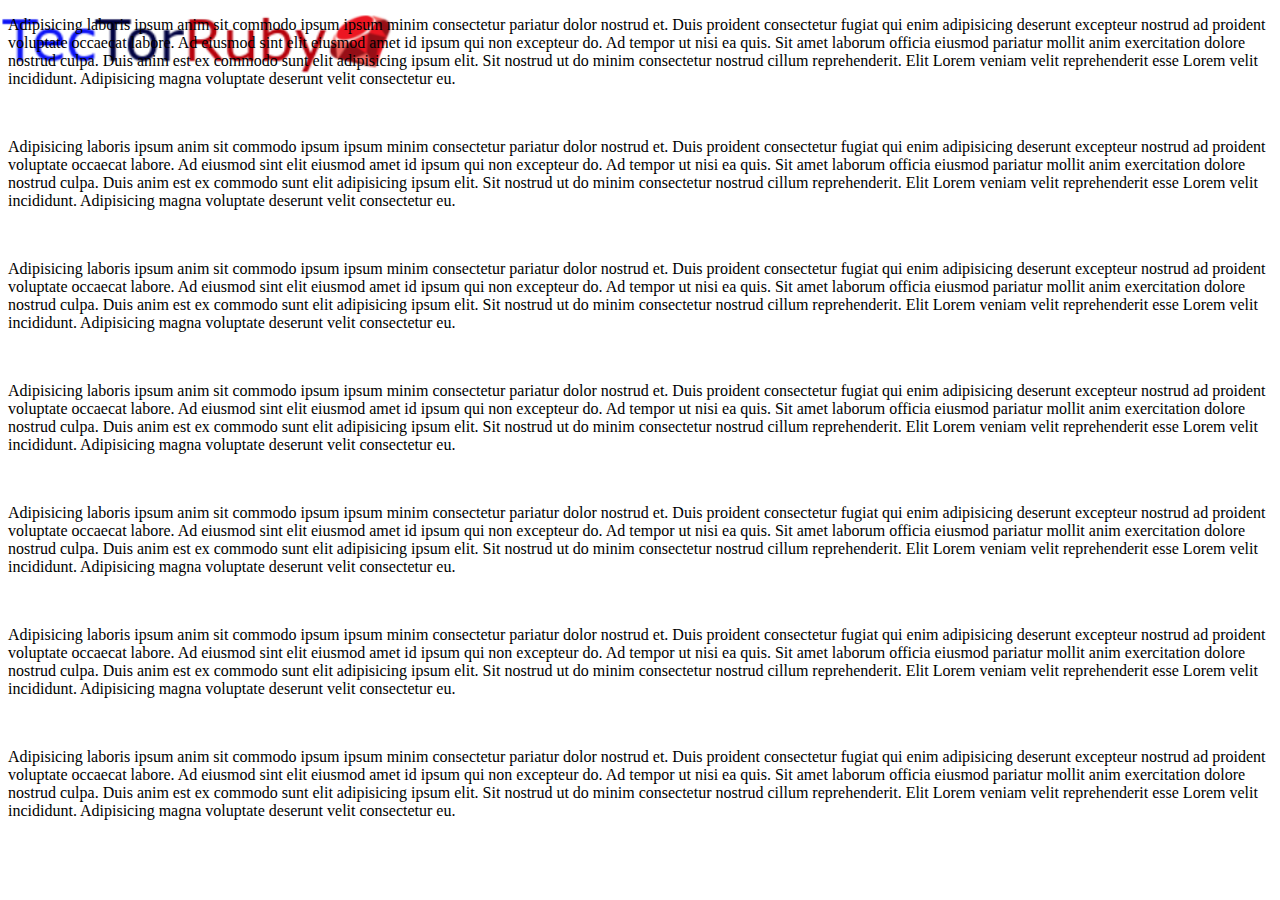
<file: index.html>
<!DOCTYPE html>
<html lang="en">
  <head>
    <meta charset="UTF-8" />
    <meta name="viewport" content="width=device-width, initial-scale=1.0" />
    <title>Css demostração</title>
    <link rel="stylesheet" href="aula_backgound\aula4\style01.css" />
  </head>
  <body>
    <p>
      Adipisicing laboris ipsum anim sit commodo ipsum ipsum minim consectetur
      pariatur dolor nostrud et. Duis proident consectetur fugiat qui enim
      adipisicing deserunt excepteur nostrud ad proident voluptate occaecat
      labore. Ad eiusmod sint elit eiusmod amet id ipsum qui non excepteur do.
      Ad tempor ut nisi ea quis. Sit amet laborum officia eiusmod pariatur
      mollit anim exercitation dolore nostrud culpa. Duis anim est ex commodo
      sunt elit adipisicing ipsum elit. Sit nostrud ut do minim consectetur
      nostrud cillum reprehenderit. Elit Lorem veniam velit reprehenderit esse
      Lorem velit incididunt. Adipisicing magna voluptate deserunt velit
      consectetur eu.
    </p><br>
    <p>
      Adipisicing laboris ipsum anim sit commodo ipsum ipsum minim consectetur
      pariatur dolor nostrud et. Duis proident consectetur fugiat qui enim
      adipisicing deserunt excepteur nostrud ad proident voluptate occaecat
      labore. Ad eiusmod sint elit eiusmod amet id ipsum qui non excepteur do.
      Ad tempor ut nisi ea quis. Sit amet laborum officia eiusmod pariatur
      mollit anim exercitation dolore nostrud culpa. Duis anim est ex commodo
      sunt elit adipisicing ipsum elit. Sit nostrud ut do minim consectetur
      nostrud cillum reprehenderit. Elit Lorem veniam velit reprehenderit esse
      Lorem velit incididunt. Adipisicing magna voluptate deserunt velit
      consectetur eu.
    </p><br>
    <p>
      Adipisicing laboris ipsum anim sit commodo ipsum ipsum minim consectetur
      pariatur dolor nostrud et. Duis proident consectetur fugiat qui enim
      adipisicing deserunt excepteur nostrud ad proident voluptate occaecat
      labore. Ad eiusmod sint elit eiusmod amet id ipsum qui non excepteur do.
      Ad tempor ut nisi ea quis. Sit amet laborum officia eiusmod pariatur
      mollit anim exercitation dolore nostrud culpa. Duis anim est ex commodo
      sunt elit adipisicing ipsum elit. Sit nostrud ut do minim consectetur
      nostrud cillum reprehenderit. Elit Lorem veniam velit reprehenderit esse
      Lorem velit incididunt. Adipisicing magna voluptate deserunt velit
      consectetur eu.
    </p><br>
    <p>
      Adipisicing laboris ipsum anim sit commodo ipsum ipsum minim consectetur
      pariatur dolor nostrud et. Duis proident consectetur fugiat qui enim
      adipisicing deserunt excepteur nostrud ad proident voluptate occaecat
      labore. Ad eiusmod sint elit eiusmod amet id ipsum qui non excepteur do.
      Ad tempor ut nisi ea quis. Sit amet laborum officia eiusmod pariatur
      mollit anim exercitation dolore nostrud culpa. Duis anim est ex commodo
      sunt elit adipisicing ipsum elit. Sit nostrud ut do minim consectetur
      nostrud cillum reprehenderit. Elit Lorem veniam velit reprehenderit esse
      Lorem velit incididunt. Adipisicing magna voluptate deserunt velit
      consectetur eu.
    </p><br>
    <p>
      Adipisicing laboris ipsum anim sit commodo ipsum ipsum minim consectetur
      pariatur dolor nostrud et. Duis proident consectetur fugiat qui enim
      adipisicing deserunt excepteur nostrud ad proident voluptate occaecat
      labore. Ad eiusmod sint elit eiusmod amet id ipsum qui non excepteur do.
      Ad tempor ut nisi ea quis. Sit amet laborum officia eiusmod pariatur
      mollit anim exercitation dolore nostrud culpa. Duis anim est ex commodo
      sunt elit adipisicing ipsum elit. Sit nostrud ut do minim consectetur
      nostrud cillum reprehenderit. Elit Lorem veniam velit reprehenderit esse
      Lorem velit incididunt. Adipisicing magna voluptate deserunt velit
      consectetur eu.
    </p><br>
    <p>
      Adipisicing laboris ipsum anim sit commodo ipsum ipsum minim consectetur
      pariatur dolor nostrud et. Duis proident consectetur fugiat qui enim
      adipisicing deserunt excepteur nostrud ad proident voluptate occaecat
      labore. Ad eiusmod sint elit eiusmod amet id ipsum qui non excepteur do.
      Ad tempor ut nisi ea quis. Sit amet laborum officia eiusmod pariatur
      mollit anim exercitation dolore nostrud culpa. Duis anim est ex commodo
      sunt elit adipisicing ipsum elit. Sit nostrud ut do minim consectetur
      nostrud cillum reprehenderit. Elit Lorem veniam velit reprehenderit esse
      Lorem velit incididunt. Adipisicing magna voluptate deserunt velit
      consectetur eu.
    </p><br>
    <p>
      Adipisicing laboris ipsum anim sit commodo ipsum ipsum minim consectetur
      pariatur dolor nostrud et. Duis proident consectetur fugiat qui enim
      adipisicing deserunt excepteur nostrud ad proident voluptate occaecat
      labore. Ad eiusmod sint elit eiusmod amet id ipsum qui non excepteur do.
      Ad tempor ut nisi ea quis. Sit amet laborum officia eiusmod pariatur
      mollit anim exercitation dolore nostrud culpa. Duis anim est ex commodo
      sunt elit adipisicing ipsum elit. Sit nostrud ut do minim consectetur
      nostrud cillum reprehenderit. Elit Lorem veniam velit reprehenderit esse
      Lorem velit incididunt. Adipisicing magna voluptate deserunt velit
      consectetur eu.
    </p><br>
  </body>
</html>
</file>
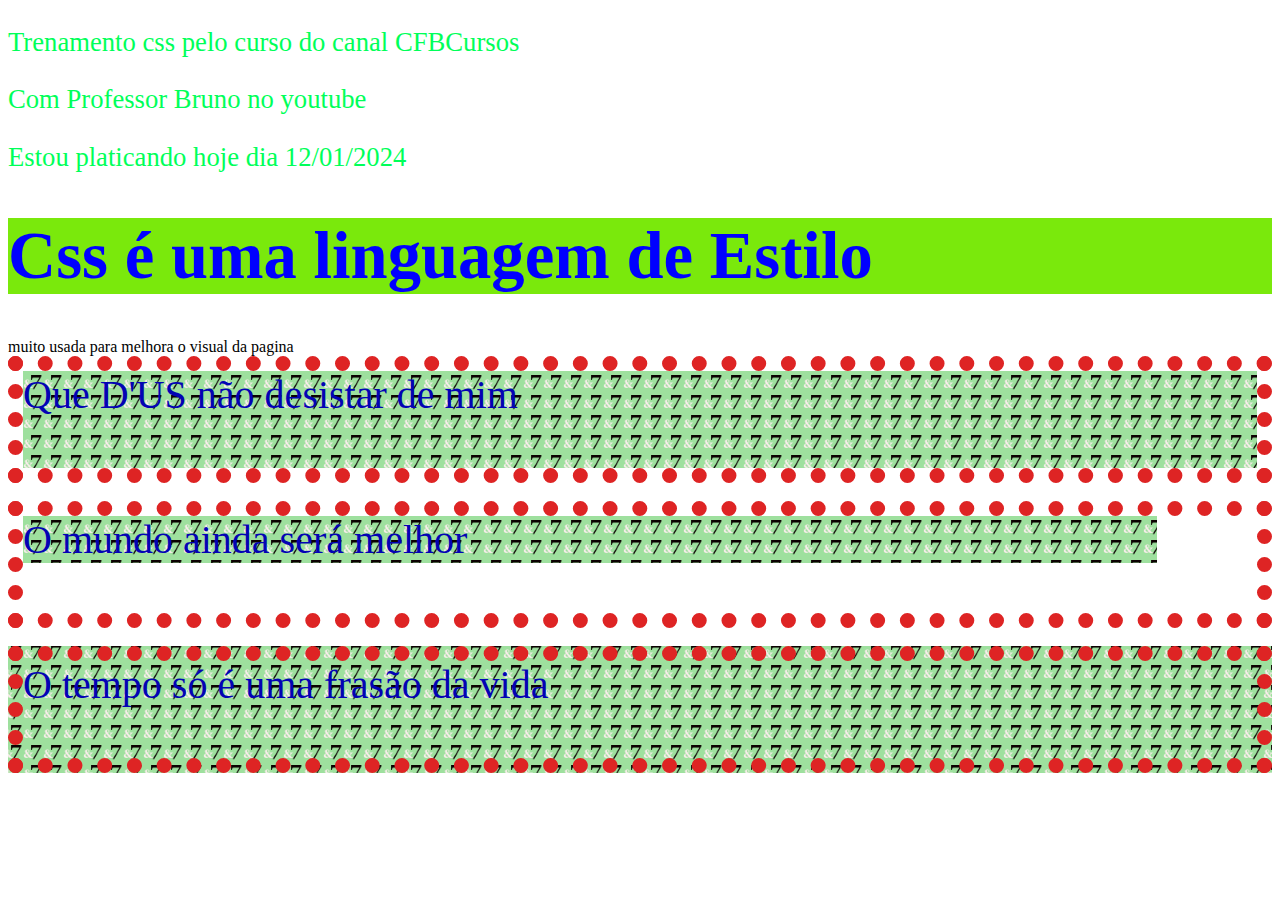
<file: aula01/index.html>
<!DOCTYPE html>
<html lang="pt-br">

<head>
    <meta charset="UTF-8">
    <meta name="viewport" content="width=device-width, initial-scale=1.0">
    <link rel="stylesheet" href="style.css">
    <title>Praticando CSS</title>
</head>

<body>
    <p id="text">Trenamento css pelo curso do canal CFBCursos</p>
    <p id="text">Com Professor Bruno no youtube</p>
    <p id="text">Estou platicando hoje dia 12/01/2024</p>

    <h1 class="titulo">Css é uma linguagem de Estilo </h1>
    <span>muito usada para melhora o visual da pagina </span>

    <div id="d1">Que D'US não desistar de mim</div><br>
    <div id="d2">O mundo ainda será melhor</div><br>
    <div id="d3">O tempo só é uma frasão da vida</div><br>
</body>

</html>
</file>
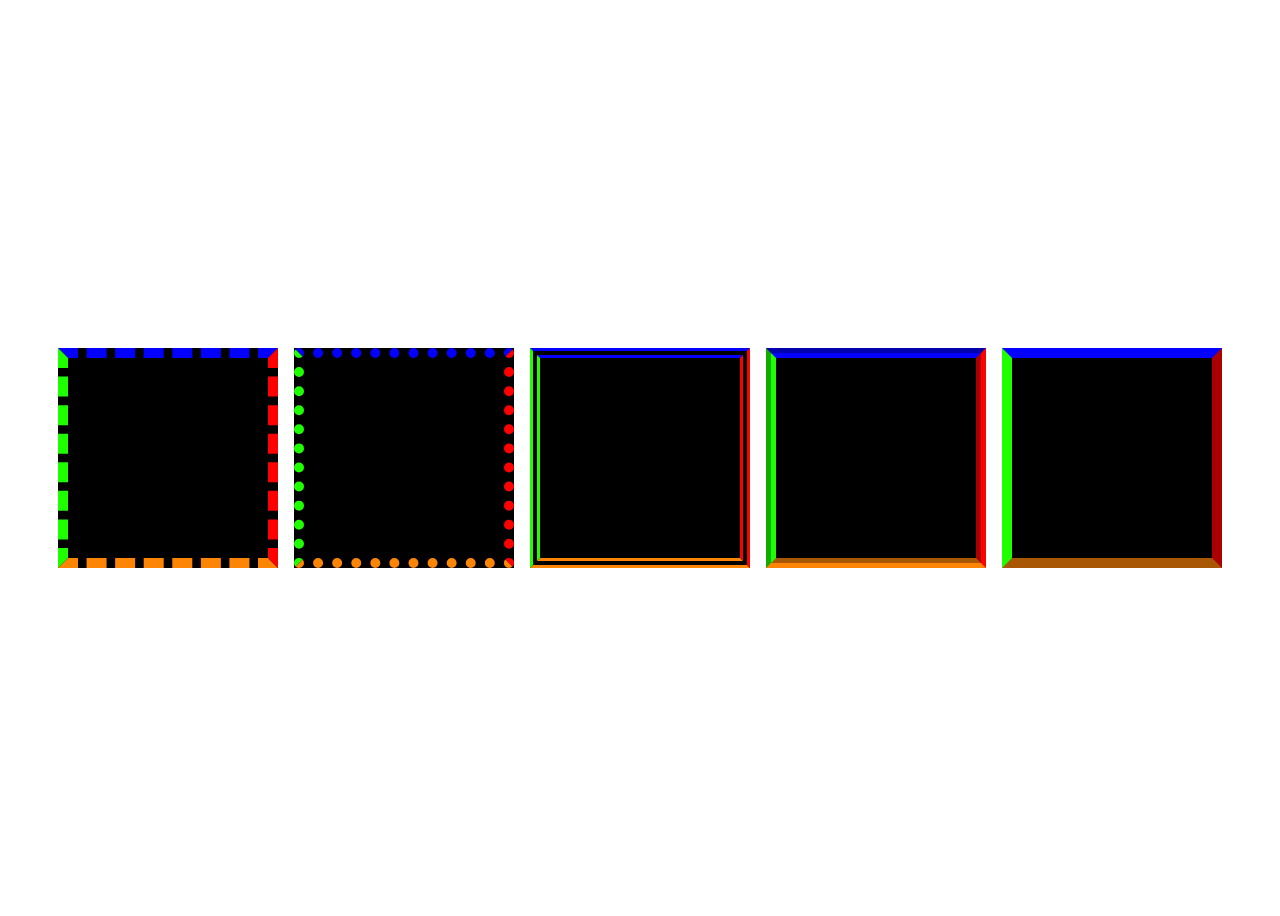
<file: bordas/index.html>
<!DOCTYPE html>
<html lang="en">
<head>
   <meta charset="UTF-8">
   <meta name="viewport" content="width=device-width, initial-scale=1.0">
   <link rel="stylesheet" href="style.css">
   <title>bordas</title>
</head>
<body>
   <div id="d1"></div>
   <div id="d2"></div>
   <div id="d3"></div>
   <div id="d4"></div>
   <div id="d5"></div>
</body>
</html>
</file>
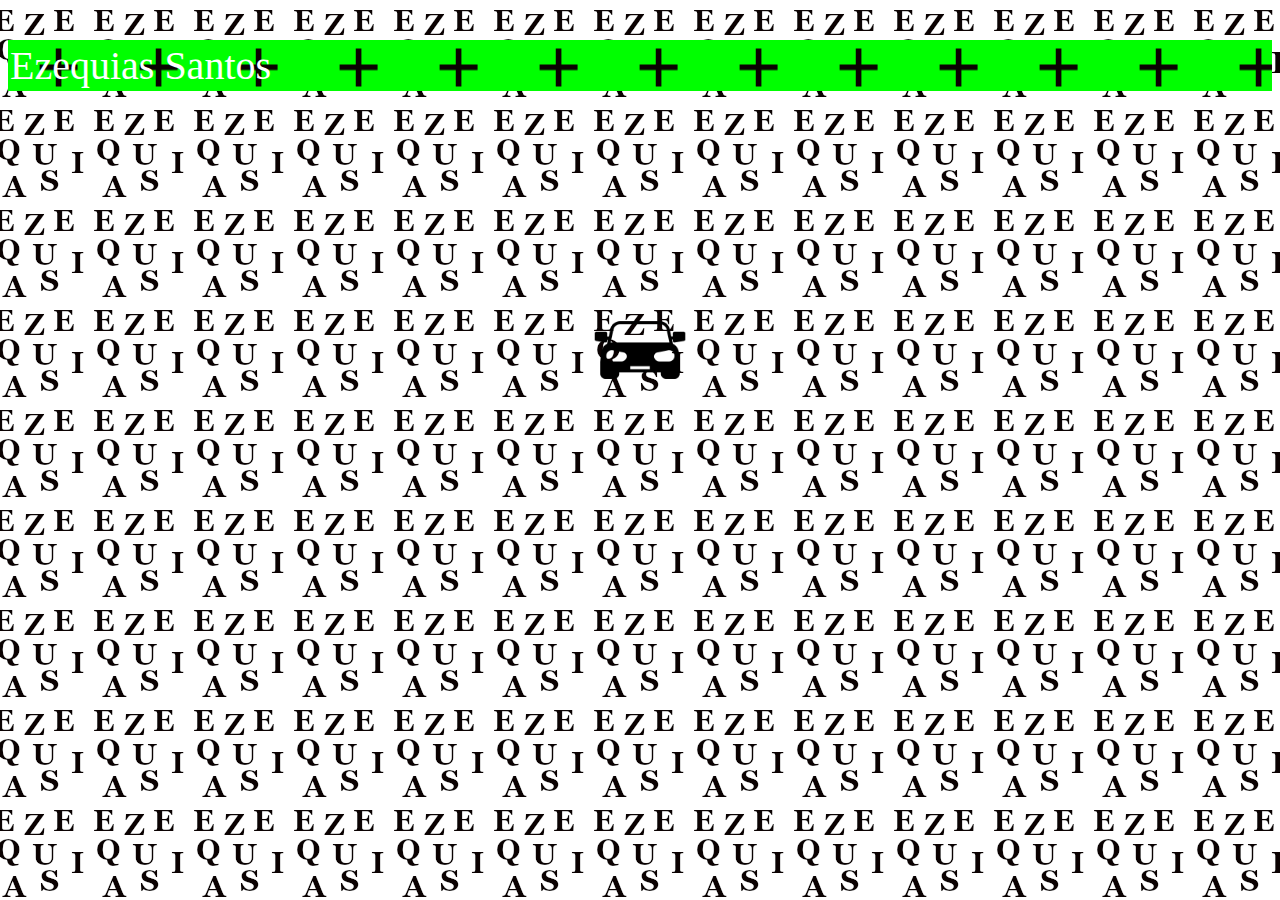
<file: aula_backgound/aula2/index.html>
<!DOCTYPE html>
<html lang="en">

<head>
    <meta charset="UTF-8">
    <meta name="viewport" content="width=device-width, initial-scale=1.0">
    <link rel="stylesheet" href="style.css">
    <title>Document</title>
</head>

<body>
    <p>Ezequias Santos</p>
</body>

</html>
</file>
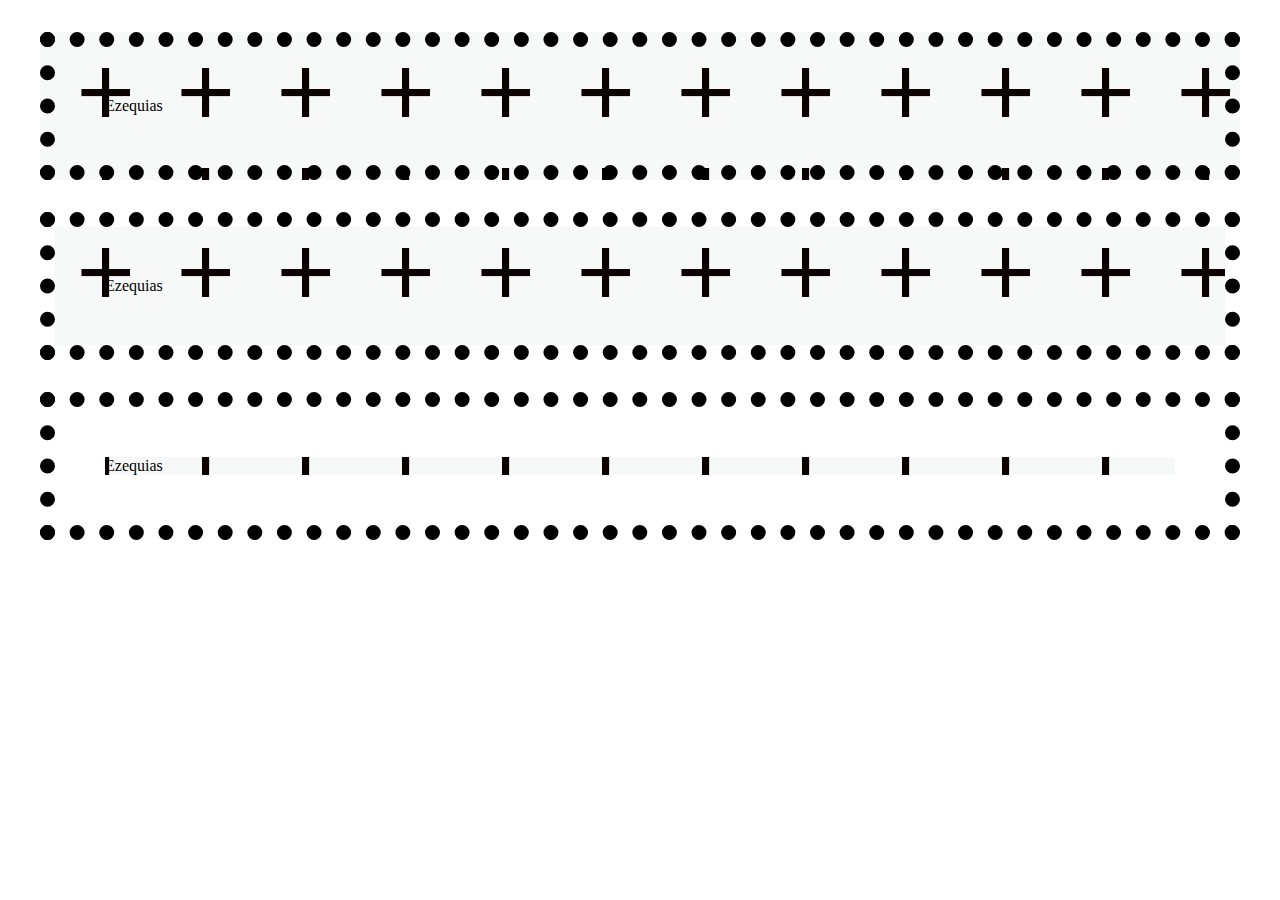
<file: aula_backgound/aula3/aula01/ex00.html>
<!DOCTYPE html>
<html lang="en">

<head>
    <meta charset="UTF-8">
    <meta name="viewport" content="width=device-width, initial-scale=1.0">
    <link rel="stylesheet" href="style.css">
    <title>aula3</title>
</head>

<body>
    <div id="div1">
        Ezequias
    </div>
    <div id="div2">
        Ezequias
    </div>
    <div id="div3">
        Ezequias
    </div>
</body>

</html>
</file>
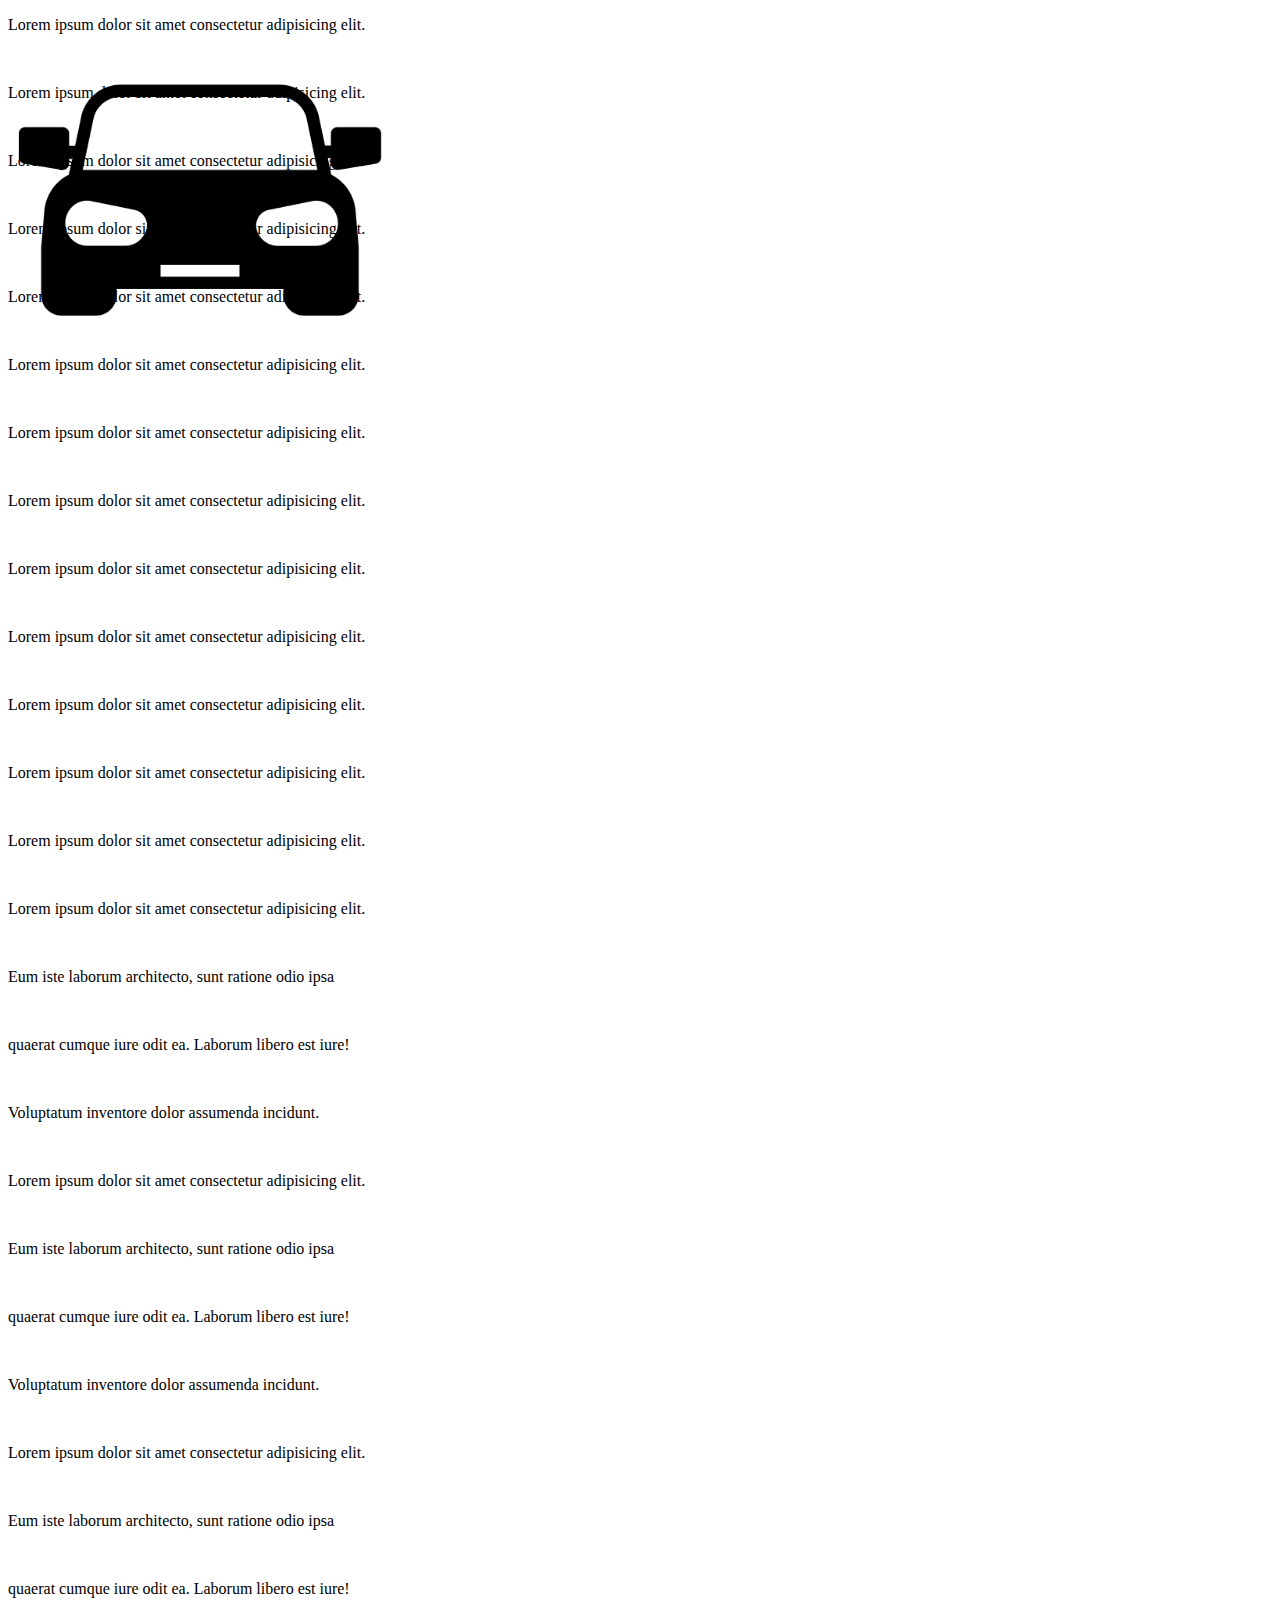
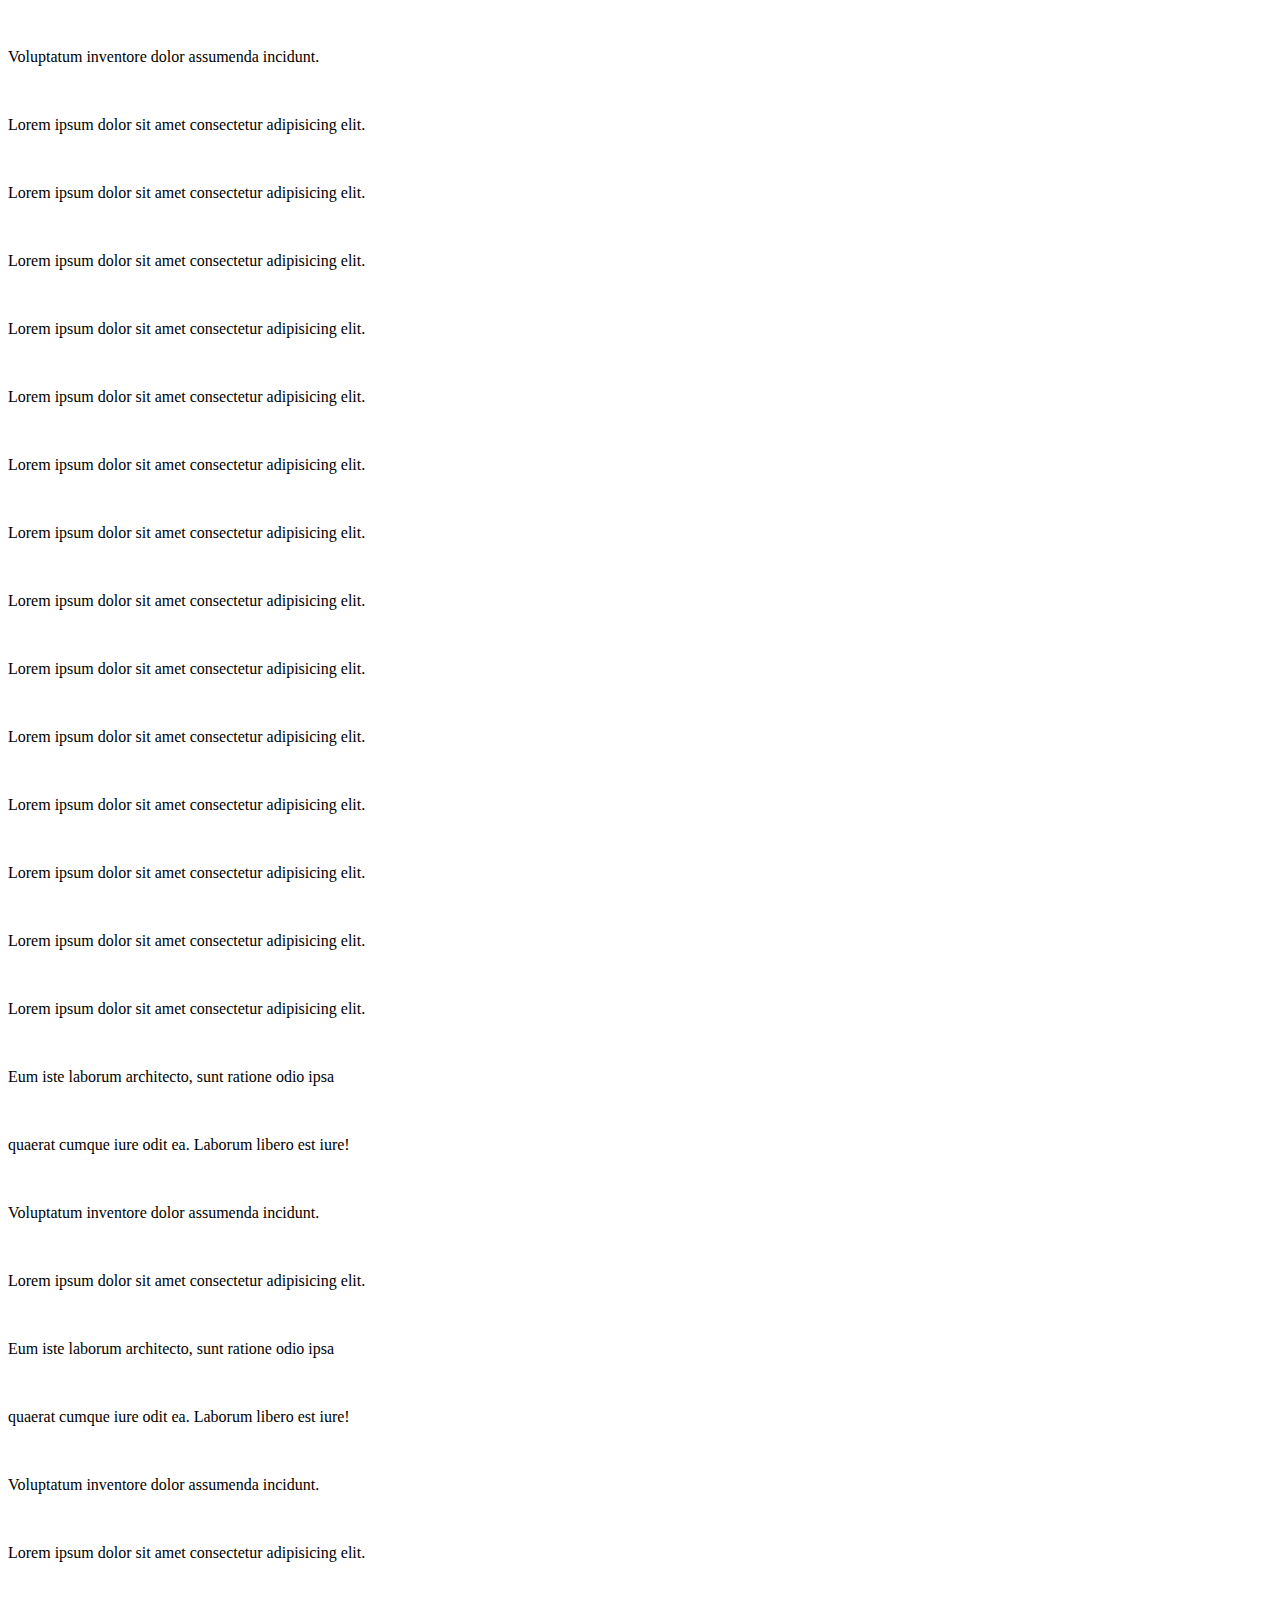
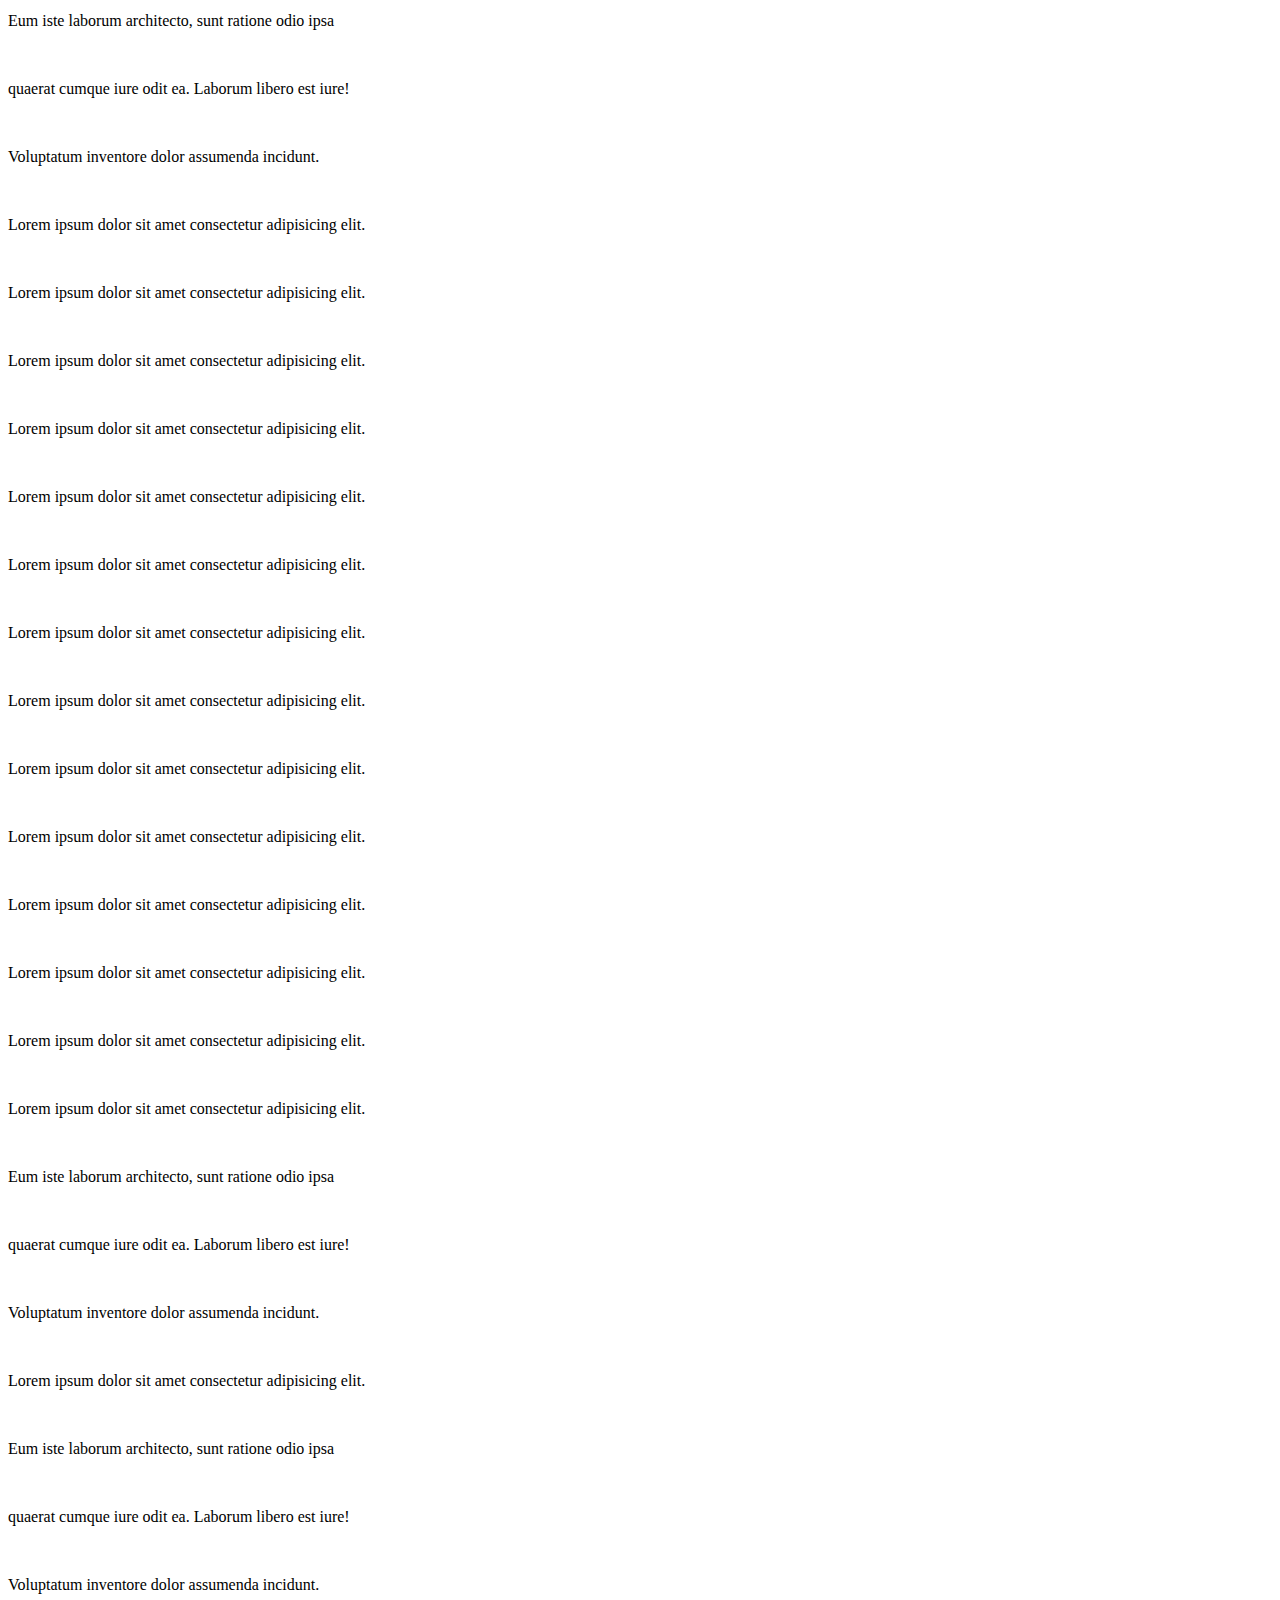
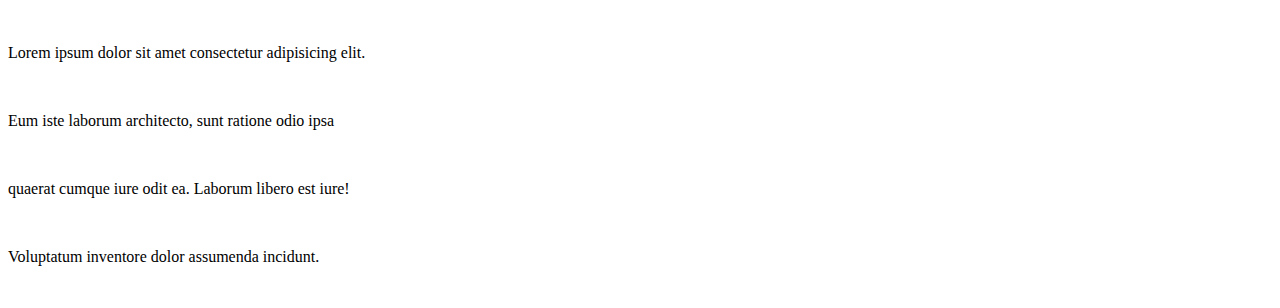
<file: aula_backgound/aula3/aula01/ex01.html>
<!DOCTYPE html>
<html lang="en">

<head>
    <meta charset="UTF-8">
    <meta name="viewport" content="width=device-width, initial-scale=1.0">
    <link rel="stylesheet" href="style.css">
    <title>aula6</title>
</head>

<body class="body2">
    <p>Lorem ipsum dolor sit amet consectetur adipisicing elit.</p><br>
    <p>Lorem ipsum dolor sit amet consectetur adipisicing elit.</p><br>
    <p>Lorem ipsum dolor sit amet consectetur adipisicing elit.</p><br>
    <p>Lorem ipsum dolor sit amet consectetur adipisicing elit.</p><br>
    <p>Lorem ipsum dolor sit amet consectetur adipisicing elit.</p><br>
    <p>Lorem ipsum dolor sit amet consectetur adipisicing elit.</p><br>
    <p>Lorem ipsum dolor sit amet consectetur adipisicing elit.</p><br>
    <p>Lorem ipsum dolor sit amet consectetur adipisicing elit.</p><br>
    <p>Lorem ipsum dolor sit amet consectetur adipisicing elit.</p><br>
    <p>Lorem ipsum dolor sit amet consectetur adipisicing elit.</p><br>
    <p>Lorem ipsum dolor sit amet consectetur adipisicing elit.</p><br>
    <p>Lorem ipsum dolor sit amet consectetur adipisicing elit.</p><br>
    <p>Lorem ipsum dolor sit amet consectetur adipisicing elit.</p><br>
    <p>Lorem ipsum dolor sit amet consectetur adipisicing elit.</p><br>
    <p>Eum iste laborum architecto, sunt ratione odio ipsa</p><br>
    <p>quaerat cumque iure odit ea. Laborum libero est iure!</p><br>
    <p>Voluptatum inventore dolor assumenda incidunt.</p><br>
    <p>Lorem ipsum dolor sit amet consectetur adipisicing elit.</p><br>
    <p>Eum iste laborum architecto, sunt ratione odio ipsa</p><br>
    <p>quaerat cumque iure odit ea. Laborum libero est iure!</p><br>
    <p>Voluptatum inventore dolor assumenda incidunt.</p><br>
    <p>Lorem ipsum dolor sit amet consectetur adipisicing elit.</p><br>
    <p>Eum iste laborum architecto, sunt ratione odio ipsa</p><br>
    <p>quaerat cumque iure odit ea. Laborum libero est iure!</p><br>
    <p>Voluptatum inventore dolor assumenda incidunt.</p><br>
    <p>Lorem ipsum dolor sit amet consectetur adipisicing elit.</p><br>
    <p>Lorem ipsum dolor sit amet consectetur adipisicing elit.</p><br>
    <p>Lorem ipsum dolor sit amet consectetur adipisicing elit.</p><br>
    <p>Lorem ipsum dolor sit amet consectetur adipisicing elit.</p><br>
    <p>Lorem ipsum dolor sit amet consectetur adipisicing elit.</p><br>
    <p>Lorem ipsum dolor sit amet consectetur adipisicing elit.</p><br>
    <p>Lorem ipsum dolor sit amet consectetur adipisicing elit.</p><br>
    <p>Lorem ipsum dolor sit amet consectetur adipisicing elit.</p><br>
    <p>Lorem ipsum dolor sit amet consectetur adipisicing elit.</p><br>
    <p>Lorem ipsum dolor sit amet consectetur adipisicing elit.</p><br>
    <p>Lorem ipsum dolor sit amet consectetur adipisicing elit.</p><br>
    <p>Lorem ipsum dolor sit amet consectetur adipisicing elit.</p><br>
    <p>Lorem ipsum dolor sit amet consectetur adipisicing elit.</p><br>
    <p>Lorem ipsum dolor sit amet consectetur adipisicing elit.</p><br>
    <p>Eum iste laborum architecto, sunt ratione odio ipsa</p><br>
    <p>quaerat cumque iure odit ea. Laborum libero est iure!</p><br>
    <p>Voluptatum inventore dolor assumenda incidunt.</p><br>
    <p>Lorem ipsum dolor sit amet consectetur adipisicing elit.</p><br>
    <p>Eum iste laborum architecto, sunt ratione odio ipsa</p><br>
    <p>quaerat cumque iure odit ea. Laborum libero est iure!</p><br>
    <p>Voluptatum inventore dolor assumenda incidunt.</p><br>
    <p>Lorem ipsum dolor sit amet consectetur adipisicing elit.</p><br>
    <p>Eum iste laborum architecto, sunt ratione odio ipsa</p><br>
    <p>quaerat cumque iure odit ea. Laborum libero est iure!</p><br>
    <p>Voluptatum inventore dolor assumenda incidunt.</p><br>
    <p>Lorem ipsum dolor sit amet consectetur adipisicing elit.</p><br>
    <p>Lorem ipsum dolor sit amet consectetur adipisicing elit.</p><br>
    <p>Lorem ipsum dolor sit amet consectetur adipisicing elit.</p><br>
    <p>Lorem ipsum dolor sit amet consectetur adipisicing elit.</p><br>
    <p>Lorem ipsum dolor sit amet consectetur adipisicing elit.</p><br>
    <p>Lorem ipsum dolor sit amet consectetur adipisicing elit.</p><br>
    <p>Lorem ipsum dolor sit amet consectetur adipisicing elit.</p><br>
    <p>Lorem ipsum dolor sit amet consectetur adipisicing elit.</p><br>
    <p>Lorem ipsum dolor sit amet consectetur adipisicing elit.</p><br>
    <p>Lorem ipsum dolor sit amet consectetur adipisicing elit.</p><br>
    <p>Lorem ipsum dolor sit amet consectetur adipisicing elit.</p><br>
    <p>Lorem ipsum dolor sit amet consectetur adipisicing elit.</p><br>
    <p>Lorem ipsum dolor sit amet consectetur adipisicing elit.</p><br>
    <p>Lorem ipsum dolor sit amet consectetur adipisicing elit.</p><br>
    <p>Eum iste laborum architecto, sunt ratione odio ipsa</p><br>
    <p>quaerat cumque iure odit ea. Laborum libero est iure!</p><br>
    <p>Voluptatum inventore dolor assumenda incidunt.</p><br>
    <p>Lorem ipsum dolor sit amet consectetur adipisicing elit.</p><br>
    <p>Eum iste laborum architecto, sunt ratione odio ipsa</p><br>
    <p>quaerat cumque iure odit ea. Laborum libero est iure!</p><br>
    <p>Voluptatum inventore dolor assumenda incidunt.</p><br>
    <p>Lorem ipsum dolor sit amet consectetur adipisicing elit.</p><br>
    <p>Eum iste laborum architecto, sunt ratione odio ipsa</p><br>
    <p>quaerat cumque iure odit ea. Laborum libero est iure!</p><br>
    <p>Voluptatum inventore dolor assumenda incidunt.</p><br>
</body>

</html>
</file>
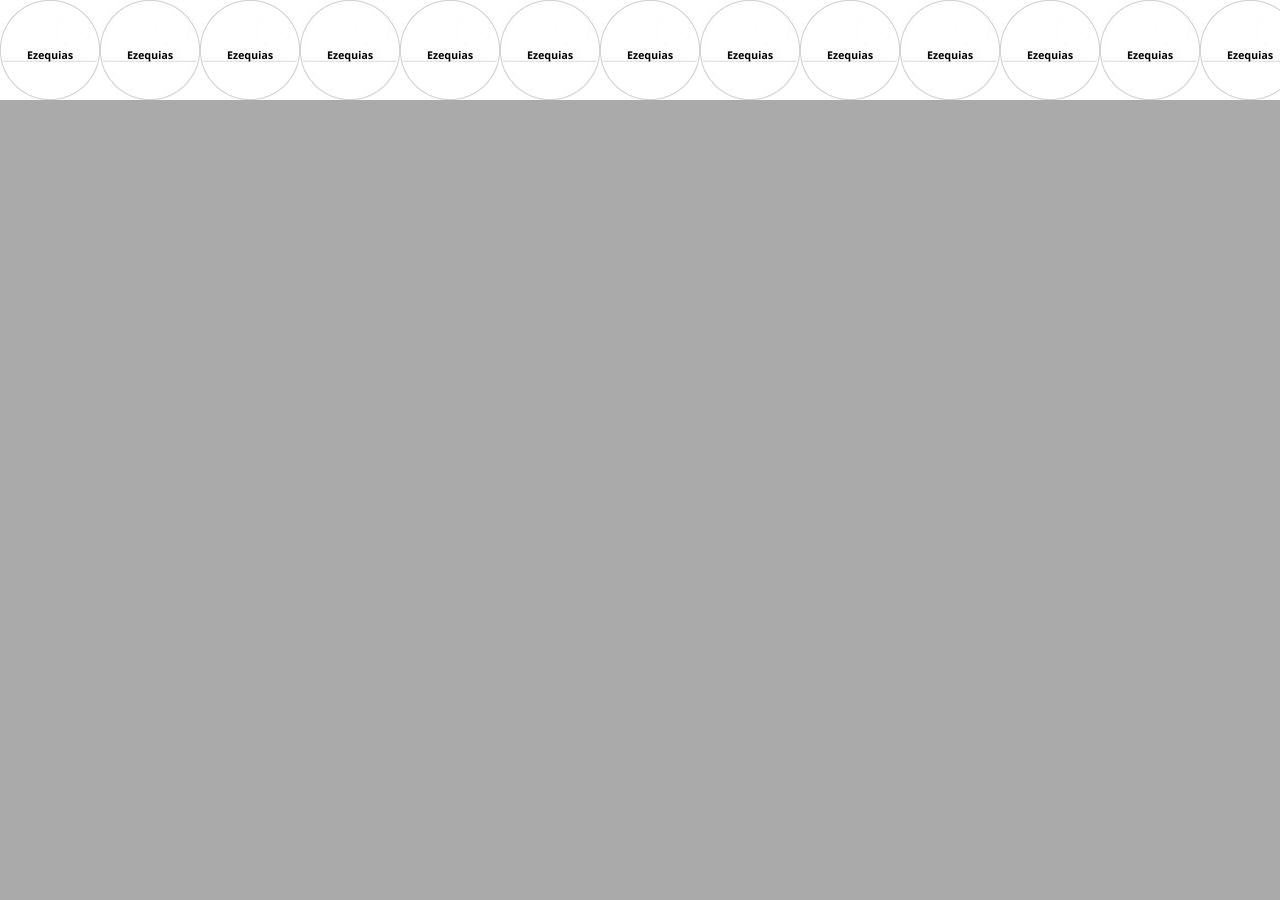
<file: aula_backgound/aula3/aula02/ex02.html>
<!DOCTYPE html>
<html lang="en">

<head>
    <meta charset="UTF-8">
    <meta name="viewport" content="width=device-width, initial-scale=1.0">
    <link rel="stylesheet" href="style02.css">
    <title>aula7</title>
</head>

<body>

</body>

</html>
</file>
<file: aula01/style.css>
#text {
    color: rgb(0, 255, 89);
    font-size: 20pt;
}

.titulo {
    color: blue;
    font-weight: bolder;
    font-size: 50pt;
    background-color: rgb(122, 233, 12);
}

#d1,
#d2,
#d3 {
    color: rgb(3, 3, 180);
    font-size: 30pt;
    border: 15px dotted #de2424;
    padding: 0px 100px 50px 0px;
    background-color: rgb(158, 224, 158);
    background-image: url(sete.png);
    background-size: 20px;
}

#d1 {
    background-clip: padding-box;
}

#d2 {
    background-clip: content-box;
}

#d3 {
    background-clip: border-box;
}
</file>
<file: bordas/style.css>
body{
   display: flex;
   justify-content: center;
   align-items: center;
   min-height: 100vh;
}

#d1{
   width: 200px;
   height: 200px;
   background-color: black;
   border-bottom: rgb(252, 133, 6)  ;
   border-right: red ;
   border-left: rgb(30, 255, 0) ;
   border-top: rgb(4, 0, 255) ;
   border-width: 10px;
   margin: .5rem;
   border-style: dashed;
}
#d2{
   width: 200px;
   height: 200px;
   background-color: black;
   border-bottom: rgb(252, 133, 6) ;
   border-right: red;
   border-left: rgb(30, 255, 0);
   border-top: rgb(4, 0, 255);
   border-width: 10px;
   margin: .5rem;
   border-style:dotted;
}
#d3{
   width: 200px;
   height: 200px;
   background-color: black;
   border-bottom: rgb(252, 133, 6) ;
   border-right: red;
   border-left: rgb(30, 255, 0);
   border-top: rgb(4, 0, 255);
   border-width: 10px;
   margin: .5rem;
   border-style: double;
}
#d4{
   width: 200px;
   height: 200px;
   background-color: black;
   border-bottom: rgb(252, 133, 6) ;
   border-right: red;
   border-left: rgb(30, 255, 0);
   border-top: rgb(4, 0, 255);
   border-width: 10px;
   margin: .5rem;
   border-style:groove;
}
#d5{
   width: 200px;
   height: 200px;
   background-color: black;
   border-bottom: rgb(252, 133, 6) ;
   border-right: red;
   border-left: rgb(30, 255, 0);
   border-top: rgb(4, 0, 255);
   border-width: 10px;
   margin: .5rem;
   border-style:outset;
}
</file>
<file: aula_backgound/aula2/style.css>
body {
    margin-top: 0px;
    background-color: #bbb;
    background-image: url(cars.png), url(myName.png);
    background-size: 100px, 100px;
    background-repeat: no-repeat, repeat;
    background-position: center 300px;


}

p {
    font-size: 30pt;
    color: #fff;
    background-color: #0f0;
    background-image: url(sinalMaisA.png);
    background-repeat: repeat-x;
    background-position: 0px;
    padding: 2px;
}
</file>
<file: aula_backgound/aula3/aula01/style.css>
/*Curso de CSS3 #05 - background - Parte 2 - background-clip, padding, border*/
div {
    border: 15px dotted #000;
    padding: 50px;
    background-image: url(./sinalMais.png);
    margin: 2rem;
}

#div1 {
    background-clip: border-box;
}

#div2 {
    background-clip: padding-box;
}

#div3 {
    background-clip: content-box;
}

.body2 {
    background-image: url(cars.png);
    background-repeat: no-repeat;
    background-size: 400px;
    background-attachment: fixed;
}
</file>
<file: aula_backgound/aula3/aula02/style02.css>
body {
    background: #AAA url(nome.jpg) repeat-x 0px 0px / 100px;
}
</file>
